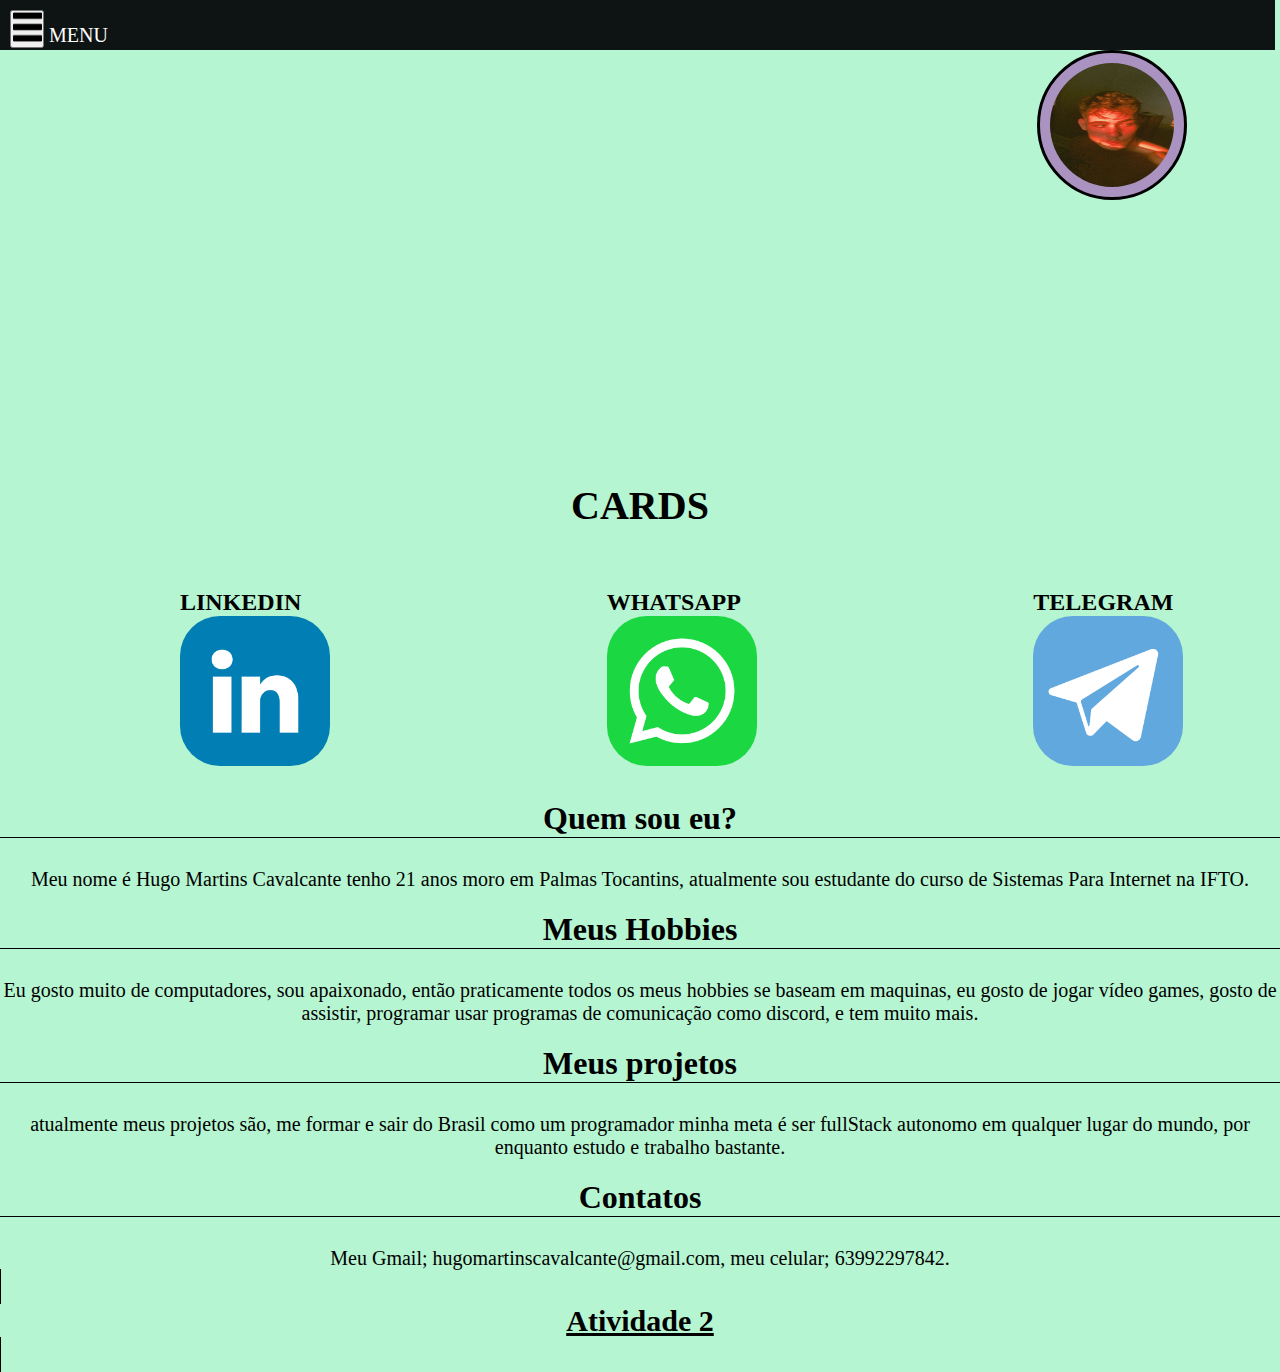
<file: index.html>
<!DOCTYPE HTML>
<html lang="en">

<head>
    <meta charset="UTF-8">
    <meta http-equiv="X-UA-Compatible" content="IE=edge">
    <meta name="viewport" content="width=device-width, initial-scale=1.0">
    <meta name="viewport" content="width=device-width,  initial-scale=">
    <title>Pagina Hugo</title>

    <link rel="stylesheet" href="style.css">
</head>

<body>
    <div class="button"></div>

    <nav>
        <div class="navbar">
            <button onclick="menulateral()"> <img class="imgrisco" src="imagens/risco.png"></button> MENU
        </div>
    </nav>
    <nav class="imgh">
        <a href="https://www.facebook.com/hugomarss/"> <img class="imgFac" src="imagens/Hugo.jpeg" alt="" title="HUGOMARTINS"
                width="100">
        </a>
    </nav>
    <div id="nav-lateral" class="nav-lateral">
        <div class="NAV">
            <li>
                <a href="index.html">
                    Home
                </a>
            </li>
            <li>
                <a href="Contato.html" target="_blank">
                    Fale comigo
                </a>
            </li>

            <li>
                <a href=""> Redes sociais</a>
                <div class="dropcontent">
                    <a href="https://www.instagram.com/hugo_macav/?hl=pt-br" target="blank">
                        Instagram
                    </a>
                    <a href="https://www.facebook.com/hugomarss" target="blank">
                        facebook
                    </a>
                    <a href="https://github.com/Hugozera" target="_blank">github</a>

                </div>
            </li>
        </div>
    </div>

    <nav class="Cards">
        <h1>CARDS</h1>
    </nav>
<div>
    <section>

        <Article>
            <h2>LINKEDIN</h2>
            <a href="https://www.linkedin.com/in/hugo-martins-953b701a7/"><img src="imagens/linkedinIcon.png" alt=""></a>
        </Article>
        
        <article>
            <h2>WHATSAPP</h2>
            <a href=""><img src="imagens/wpp.png" alt=""></a>
        </article>

        <article>
            <h2>TELEGRAM</h2>
            <a href=""><img src="imagens/telegram.png" alt=""></a>
        </article>

    </section>
</div>
    <div id="home" class="home"></div>
    <div style="float: left;" class="bodyind">

        <div class="titulosind">
            <h1>
                Quem sou eu?
            </h1>
        </div>

        <div class="textoind">
            <p>
                Meu nome é Hugo Martins Cavalcante tenho 21 anos moro em Palmas Tocantins, atualmente sou estudante do
                curso de Sistemas Para Internet na IFTO.
            </p>
        </div>
        <div class="titulosind">
            <h1>
                Meus Hobbies
            </h1>
        </div>


        <div class="textoind">
            <p>
                Eu gosto muito de computadores, sou apaixonado, então praticamente todos os meus hobbies se baseam em
                maquinas, eu gosto de jogar vídeo games, gosto de assistir, programar usar programas de comunicação como
                discord, e tem muito mais.

            </p>
        </div>
        <div class="titulosind">
            <h1>
                Meus projetos
            </h1>
        </div>
        <div class="textoind">
            <p>
                atualmente meus projetos são, me formar e sair do Brasil como um programador minha meta é ser fullStack
                autonomo em qualquer lugar do mundo, por enquanto estudo e trabalho bastante.
            </p>
        </div>
        <div class="titulosind">
            <h1>
                Contatos
            </h1>
        </div>
        <div class="textoind">
            <p>
                Meu Gmail; hugomartinscavalcante@gmail.com, meu celular; 63992297842.
            </p>
        </div>
    </div>
    <div class="comebackind">
        <a href="https://hugozera.github.io/PBPW/atividade2.html" target="_blank">
            <h4>Atividade 2</h4>
        </a>
    </div>
</body>

<script>
    function menulateral() {
        document.getElementById('nav-lateral').classList.toggle('active');
        // document.getElementById('home').classList.toggle('active-desactive');
    }
</script>

</html>
</file>
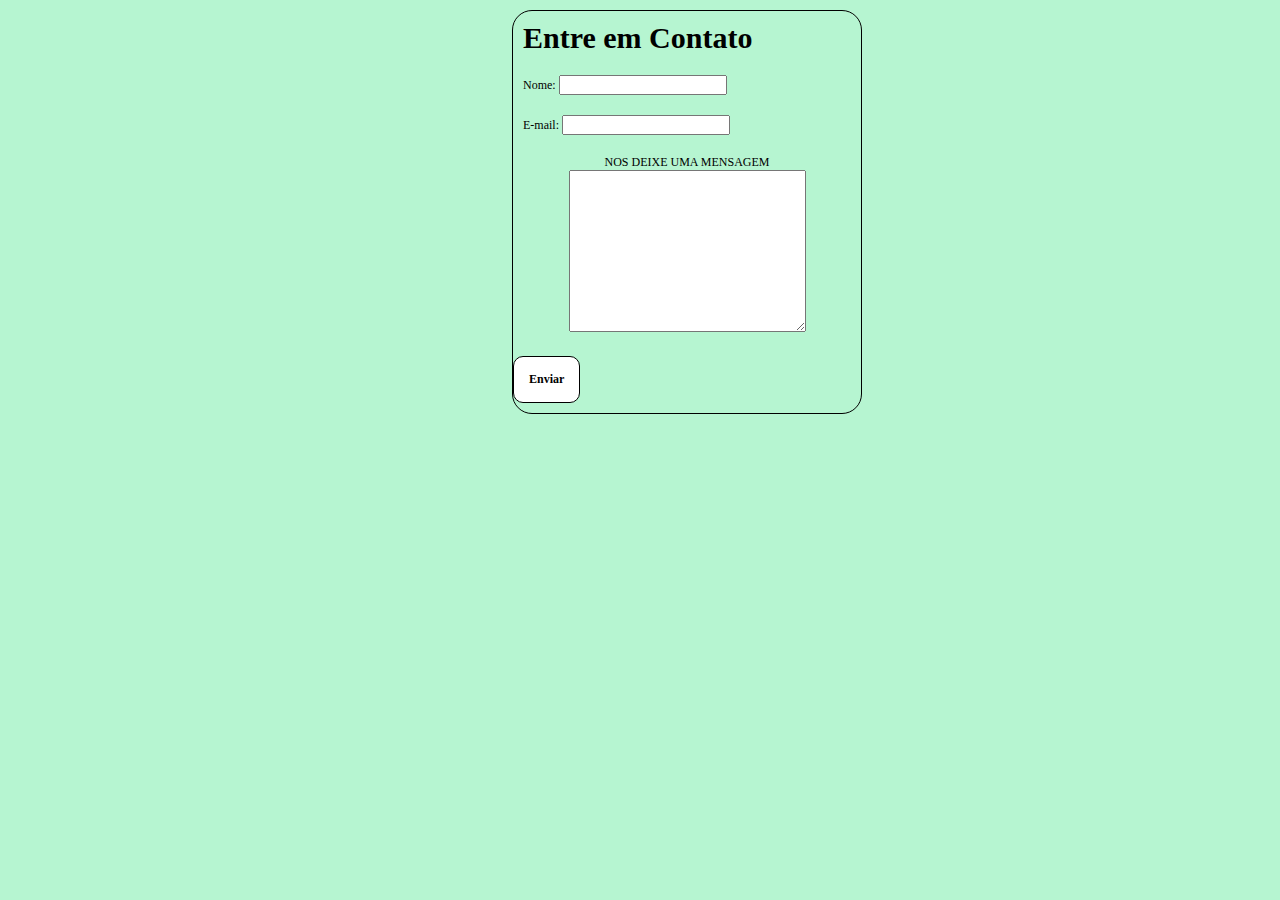
<file: Contato.html>
<!DOCTYPE html>
<html lang="en">
<head>
    <meta charset="UTF-8">
    <meta http-equiv="X-UA-Compatible" content="IE=edge">
    <meta name="viewport" content="width=device-width, initial-scale=1.0">
    <title>Document</title>

    <!-- STYLE CSS -->
    <link rel="stylesheet" href="style.css">

</head>
<body>
    <form action="">
        <section class="contato">
            <h1>Entre em Contato</h1>
            <div class="form_nome">
                <label for="name_form">Nome:</label>
                <input name="name_form" type="text">
            </div>
            <div class="form_email">
                <label for="email_form">E-mail:</label>
                <input name="email_form" type="text">
            </div>
            <div class="form_msg">
                <label for="msg_form">Nos deixe uma Mensagem</label>
                <textarea name="msg_form" id="msg_form" cols="30" rows="10"></textarea>
            </div>

            <input type="submit" class="btn_form" value="Enviar"></input>
        </section>
    </form>
</body>
</html>
</file>
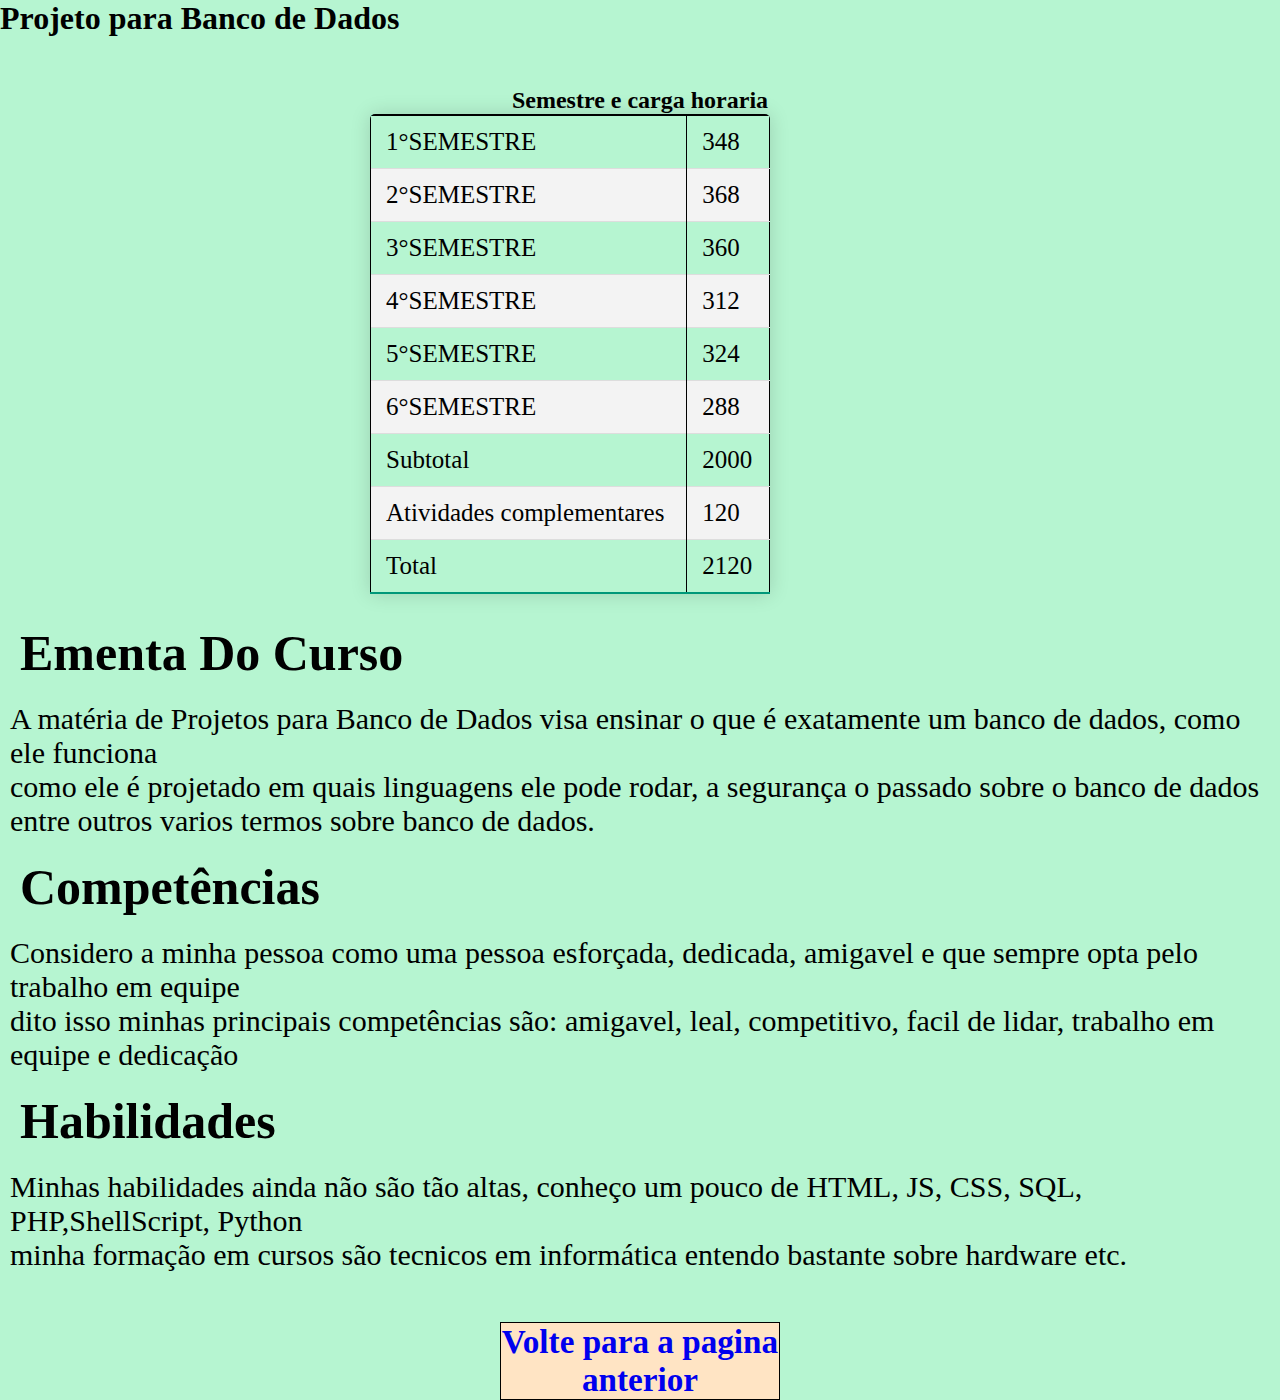
<file: pbd.html>
<!DOCTYPE html>
<html lang="en">

<head>
    <meta charset="UTF-8">
    <meta http-equiv="X-UA-Compatible" content="IE=edge">
    <meta name="viewport" content="width=device-width, initial-scale=1.0">
    <title>programação básica para web</title>

    <link rel="stylesheet" href="style.css">
</head>


<body>
    <div class="t1pbd">
        <h1>Projeto para Banco de Dados</h1>
    </div>

    <div class="titulospbd">
        <h2>Semestre e carga horaria</h2>
    </div>

    <table class="tablepbd">
        <thead>
            <tr>
                <th> CONTEÚDO </th>
                <th> CARGA HORÁRIA </th>
            </tr>
        </thead>

        <tbody>
            <tr>
                <td>1°SEMESTRE</td>
                <td>348</td>
            </tr>

            <tr>
                <td>2°SEMESTRE</td>
                <td>368</td>
            </tr>

            <tr>
                <td>3°SEMESTRE</td>
                <td>360</td>
            </tr>

            <tr>
                <td>4°SEMESTRE</td>
                <td>312</td>
            </tr>

            <tr>
                <td>5°SEMESTRE</td>
                <td>324</td>
            </tr>

            <tr>
                <td>6°SEMESTRE</td>
                <td>288</td>
            </tr>

            <tr>
                <td>Subtotal</td>
                <td>2000</td>
                </td>
            </tr>

            <tr>
                <td>Atividades complementares</td>
                <td> 120 </td>
            </tr>

            <tr>
                <td>Total</td>
                <td>2120</td>
            </tr>

        </tbody>

    </table>
    <div class="titulospbd">
        <h3>Ementa do curso</h3>
    </div>

    <div class="textopbd">
        <p>
            A matéria de Projetos para Banco de Dados visa ensinar o que é exatamente um banco de dados, como ele funciona <br>
            como ele é projetado em quais linguagens ele pode rodar, a segurança o passado sobre o banco de dados entre outros varios termos sobre banco de dados.
        </p>
    </div>
    <div class="titulospbd">
        <h3>Competências</h3>
    </div>
    <div class="texto">
        <p>Considero a minha pessoa como uma pessoa esforçada, dedicada, amigavel e que sempre opta pelo trabalho em
            equipe <br>
            dito isso minhas principais competências são: amigavel, leal, competitivo, facil de lidar, trabalho
            em equipe e dedicação
        </p>
    </div>
    <div class="titulospbd">
        <h3>habilidades</h3>
    </div>
    <div class="textopbd">
        <p>Minhas habilidades ainda não são tão altas, conheço um pouco de HTML, JS, CSS, SQL, PHP,ShellScript,
            Python<br>
            minha formação em cursos são tecnicos em informática entendo bastante sobre hardware etc.</p>
    </div>
    <div class="comebackpbd">
       <a href="https://hugozera.github.io/PBPW/atividade2.html"> <h5>Volte para a pagina anterior</h5></a>
    </div>
</body>

</html>
</file>
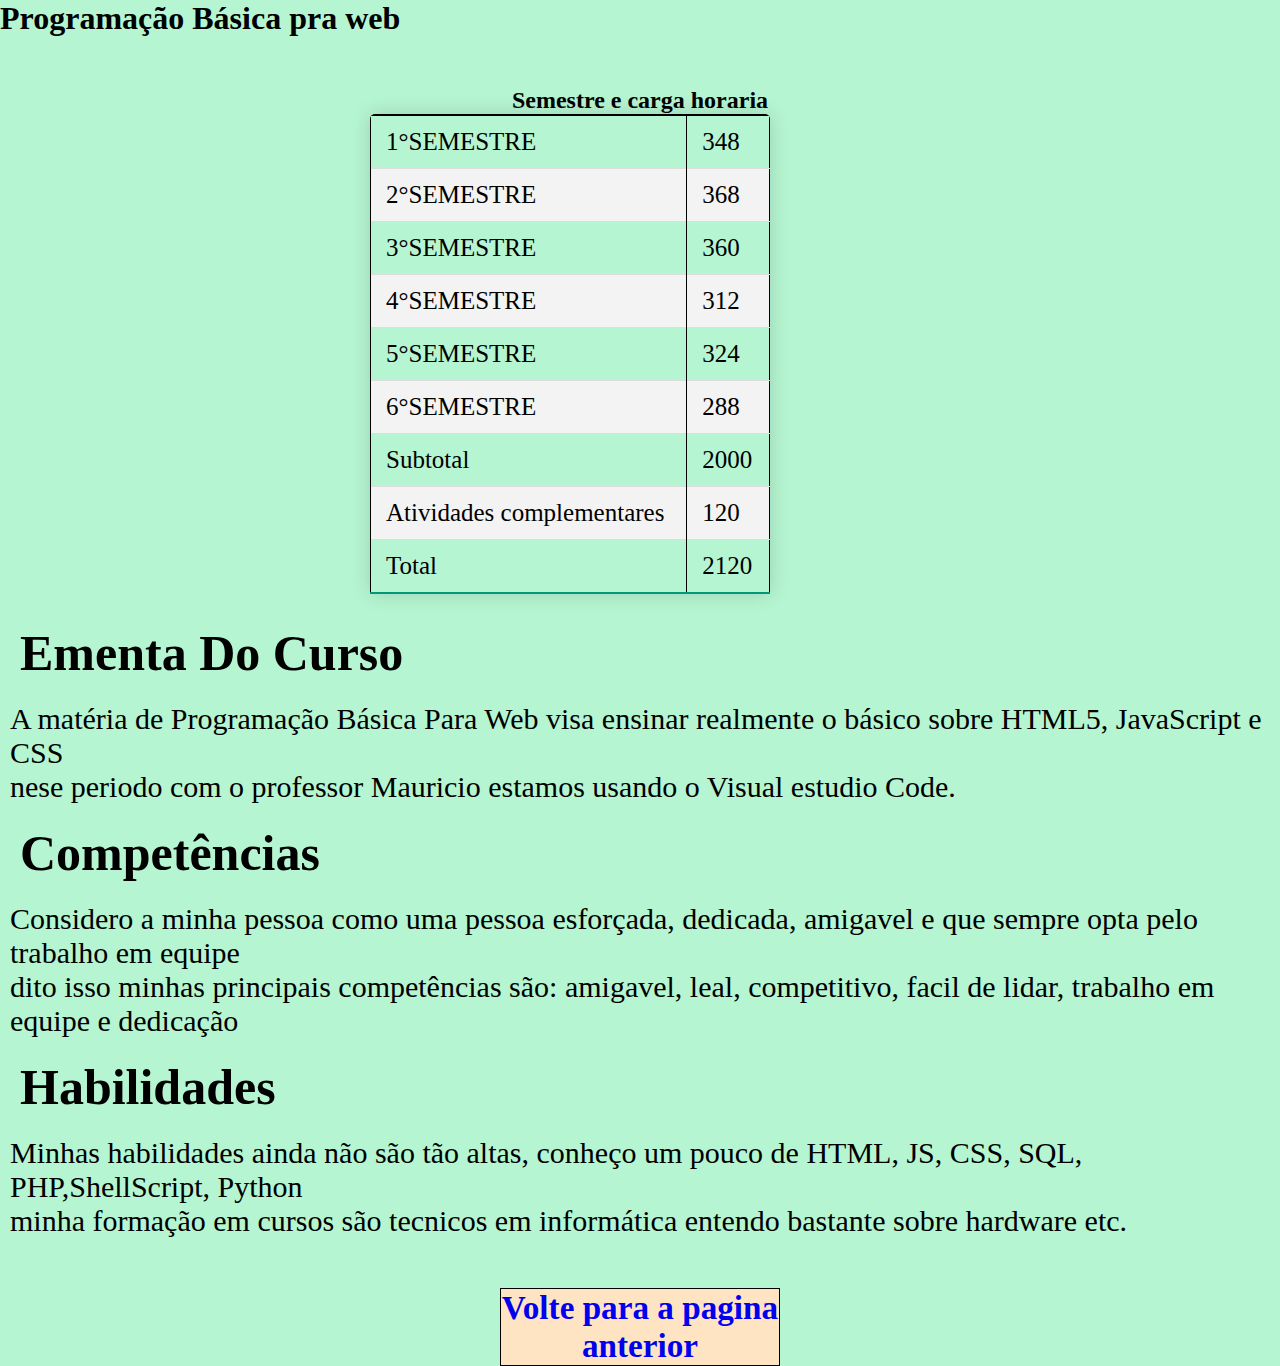
<file: pbpw.html>
<!DOCTYPE html>
<html lang="en">

<head>
    <meta charset="UTF-8">
    <meta http-equiv="X-UA-Compatible" content="IE=edge">
    <meta name="viewport" content="width=device-width, initial-scale=1.0">
    <title>programação básica para web</title>

    <link rel="stylesheet" href="style.css">
</head>


<body>
    <div class="t1">
        <h1>Programação Básica pra web</h1>
    </div>

    <div class="titulos">
        <h2>Semestre e carga horaria</h2>
    </div>

    <table class="table">
        <thead>
            <tr>
                <th> CONTEÚDO </th>
                <th> CARGA HORÁRIA </th>
            </tr>
        </thead>

        <tbody>
            <tr>
                <td>1°SEMESTRE</td>
                <td>348</td>
            </tr>

            <tr>
                <td>2°SEMESTRE</td>
                <td>368</td>
            </tr>

            <tr>
                <td>3°SEMESTRE</td>
                <td>360</td>
            </tr>

            <tr>
                <td>4°SEMESTRE</td>
                <td>312</td>
            </tr>

            <tr>
                <td>5°SEMESTRE</td>
                <td>324</td>
            </tr>

            <tr>
                <td>6°SEMESTRE</td>
                <td>288</td>
            </tr>

            <tr>
                <td>Subtotal</td>
                <td>2000</td>
                </td>
            </tr>

            <tr>
                <td>Atividades complementares</td>
                <td> 120 </td>
            </tr>

            <tr>
                <td>Total</td>
                <td>2120</td>
            </tr>

        </tbody>

    </table>
    <div class="titulos">
        <h3>Ementa do curso</h3>
    </div>

    <div class="texto">
        <p>
            A matéria de Programação Básica Para Web visa ensinar realmente o básico sobre
            HTML5, JavaScript e CSS <br>
            nese periodo com o professor Mauricio estamos usando o Visual estudio Code.
        </p>
    </div>
    <div class="titulos">
        <h3>Competências</h3>
    </div>
    <div class="texto">
        <p>Considero a minha pessoa como uma pessoa esforçada, dedicada, amigavel e que sempre opta pelo trabalho em
            equipe <br>
            dito isso minhas principais competências são: amigavel, leal, competitivo, facil de lidar, trabalho
            em equipe e dedicação
        </p>
    </div>
    <div class="titulos">
        <h3>habilidades</h3>
    </div>
    <div class="texto">
        <p>Minhas habilidades ainda não são tão altas, conheço um pouco de HTML, JS, CSS, SQL, PHP,ShellScript,
            Python<br>
            minha formação em cursos são tecnicos em informática entendo bastante sobre hardware etc.</p>
    </div>
    <div class="comeback">
       <a href="https://hugozera.github.io/PBPW/atividade2.html"> <h5>Volte para a pagina anterior</h5></a>
    </div>
</body>

</html>
</file>
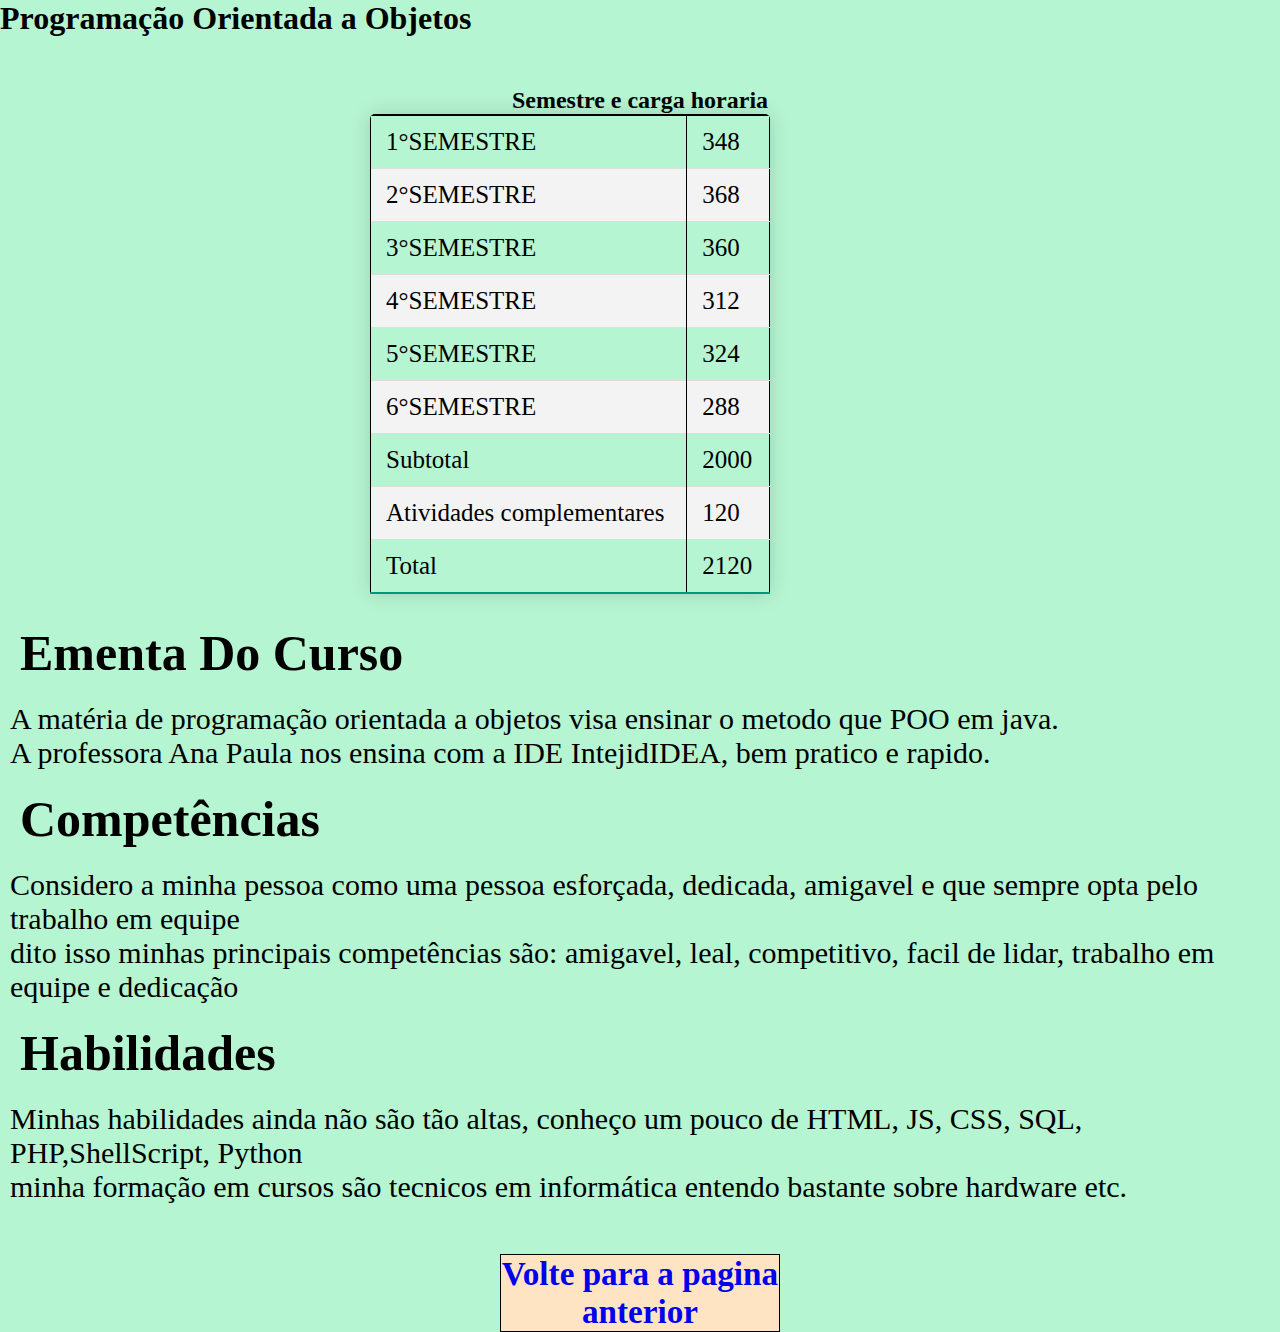
<file: poo.html>
<!DOCTYPE html>
<html lang="en">

<head>
    <meta charset="UTF-8">
    <meta http-equiv="X-UA-Compatible" content="IE=edge">
    <meta name="viewport" content="width=device-width, initial-scale=1.0">
    <title>programação básica para web</title>

    <link rel="stylesheet" href="style.css">
</head>


<body>
    <div class="t1">
        <h1>Programação Orientada a Objetos</h1>
    </div>

    <div class="titulospoo">
        <h2>Semestre e carga horaria</h2>
    </div>

    <table class="tablepoo">
        <thead>
            <tr>
                <th> CONTEÚDO </th>
                <th> CARGA HORÁRIA </th>
            </tr>
        </thead>

        <tbody>
            <tr>
                <td>1°SEMESTRE</td>
                <td>348</td>
            </tr>

            <tr>
                <td>2°SEMESTRE</td>
                <td>368</td>
            </tr>

            <tr>
                <td>3°SEMESTRE</td>
                <td>360</td>
            </tr>

            <tr>
                <td>4°SEMESTRE</td>
                <td>312</td>
            </tr>

            <tr>
                <td>5°SEMESTRE</td>
                <td>324</td>
            </tr>

            <tr>
                <td>6°SEMESTRE</td>
                <td>288</td>
            </tr>

            <tr>
                <td>Subtotal</td>
                <td>2000</td>
                </td>
            </tr>

            <tr>
                <td>Atividades complementares</td>
                <td> 120 </td>
            </tr>

            <tr>
                <td>Total</td>
                <td>2120</td>
            </tr>

        </tbody>

    </table>
    <div class="titulospoo">
        <h3>Ementa do curso</h3>
    </div>

    <div class="textopoo">
        <p>
            A matéria de programação orientada a objetos visa ensinar o metodo que POO em java. <br>
            A professora Ana Paula nos ensina com a IDE IntejidIDEA, bem pratico e rapido.
        </p>
    </div>
    <div class="titulospoo">
        <h3>Competências</h3>
    </div>
    <div class="textopoo">
        <p>Considero a minha pessoa como uma pessoa esforçada, dedicada, amigavel e que sempre opta pelo trabalho em
            equipe <br>
            dito isso minhas principais competências são: amigavel, leal, competitivo, facil de lidar, trabalho
            em equipe e dedicação
        </p>
    </div>
    <div class="titulospoo">
        <h3>habilidades</h3>
    </div>
    <div class="texto">
        <p>Minhas habilidades ainda não são tão altas, conheço um pouco de HTML, JS, CSS, SQL, PHP,ShellScript,
            Python<br>
            minha formação em cursos são tecnicos em informática entendo bastante sobre hardware etc.</p>
    </div>
    <div class="comebackpoo">
       <a href="https://hugozera.github.io/PBPW/atividade2.html"> <h5>Volte para a pagina anterior</h5></a>
    </div>
</body>

</html>
</file>
<file: style.css>
* {
    margin: 0;
    padding: 0;
    box-sizing: border-box;
    font-family: 'Times New Roman', Times, serif;
}

body {
    background-color: #b6f5d1;

}

.table {
    border-collapse: collapse;
    margin: 0 370px 30px 370px;
    font-size: 25px;
    text-size-adjust: 20px;
    min-width: 400px;
    border-radius: 5px 5px 0 0;
    overflow: hidden;
    box-shadow: 0 0 20px rgba(0, 0, 0, 0.15);
}

.table thead tr {
    border: 1px solid black;
    background-color: #0aebbe;
    text-align: center;
    font-weight: bold;
}

.table th,
table td {
    border-left: 1px solid black;
    padding: 12px 15px;
}

.table tbody tr {
    border: 1px solid black;
}

.table tbody tr {
    border-bottom: 1px solid #dddddd;
}

.table tbody tr:nth-of-type(even) {
    background-color: #f3f3f3;
}

.table tbody tr:last-of-type {
    border-bottom: 2px solid #009879;
}

.titulos h2 {
    margin: 50px 0 0 0;
    text-align: center;
}

.titulos h3 {
    text-transform: capitalize;
    font-size: 50px;
    margin: 20px;
}

.texto p {
    font-size: 30px;
    margin-left: 10px;
}

.comeback a {
    margin: 50px 0 0 0;
    font-size: 40px;
    text-align: center;
    text-decoration: none;

}

.comeback {
    background-color: bisque;
    padding: -40px;
    margin: 50px 500px 0 500px;
    width: 280px;
    border: 1px solid black;
}

/* CSS DA PAGINA DE PBPW ↑ */

.tablepoo {
    border-collapse: collapse;
    margin: 0 370px 30px 370px;
    font-size: 25px;
    text-size-adjust: 20px;
    min-width: 400px;
    border-radius: 5px 5px 0 0;
    overflow: hidden;
    box-shadow: 0 0 20px rgba(0, 0, 0, 0.15);
}

.tablepoo thead tr {
    border: 1px solid black;
    background-color: #0aebbe;
    text-align: center;
    font-weight: bold;
}

.tablepoo th,
table td {
    border-left: 1px solid black;
    padding: 12px 15px;
}

.tablepoo tbody tr {
    border: 1px solid black;
}

.tablepoo tbody tr {
    border-bottom: 1px solid #dddddd;
}

.tablepoo tbody tr:nth-of-type(even) {
    background-color: #f3f3f3;
}

.tablepoo tbody tr:last-of-type {
    border-bottom: 2px solid #009879;
}

.titulospoo h2 {
    margin: 50px 0 0 0;
    text-align: center;
}

.titulospoo h3 {
    text-transform: capitalize;
    font-size: 50px;
    margin: 20px;
}

.textopoo p {
    font-size: 30px;
    margin-left: 10px;
}

.comebackpoo a {
    margin: 50px 0 0 0;
    font-size: 40px;
    text-align: center;
    text-decoration: none;

}

.comebackpoo {
    background-color: bisque;
    padding: -40px;
    margin: 50px 500px 0 500px;
    width: 280px;
    border: 1px solid black;
}

/* CSS DA PAGINA DE  POO ↑*/

.tablepbd {
    border-collapse: collapse;
    margin: 0 370px 30px 370px;
    font-size: 25px;
    text-size-adjust: 20px;
    min-width: 400px;
    border-radius: 5px 5px 0 0;
    overflow: hidden;
    box-shadow: 0 0 20px rgba(0, 0, 0, 0.15);
}

.tablepbd thead tr {
    border: 1px solid black;
    background-color: #0aebbe;
    text-align: center;
    font-weight: bold;
}

.tablepbd th,
table td {
    border-left: 1px solid black;
    padding: 12px 15px;
}

.tablepbd tbody tr {
    border: 1px solid black;
}

.tablepbd tbody tr {
    border-bottom: 1px solid #dddddd;
}

.tablepbd tbody tr:nth-of-type(even) {
    background-color: #f3f3f3;
}

.tablepbd tbody tr:last-of-type {
    border-bottom: 2px solid #009879;
}

.titulospbd h2 {
    margin: 50px 0 0 0;
    text-align: center;
}

.titulospbd h3 {
    text-transform: capitalize;
    font-size: 50px;
    margin: 20px;
}

.textopbd p {
    font-size: 30px;
    margin-left: 10px;
}

.comebackpbd a {
    margin: 50px 0 0 0;
    font-size: 40px;
    text-align: center;
    text-decoration: none;

}

.comebackpbd {
    background-color: bisque;
    padding: -40px;
    margin: 50px 500px 0 500px;
    width: 280px;
    border: 1px solid black;
}

/* CSS DA PAGINA DE PBD ↑*/


.img {
    margin: 0 500px 30px 500px;
}

.titulosatv h1,
.titulosatv h2 {
    font-size: 90px;
    margin-left: 50px;
}

.textoatv p {
    font-size: 20px;
    text-align: left;
    margin: 20px;
}

.textoatv ul li {
    font-size: 25px;
    margin: 20px 0 20px 40px;
}

.textoatv h2 {
    font-size: 40px;
    margin-left: 40px;
}

/* css da pagina atividade2 ↑*/

.imgind {
    margin-left: 50px;
    margin-bottom: 0;
}

.titulosind {
    text-align: center;
    padding-top: 20px;
    border-bottom: #000 solid 1px;
}

.textoind {
    padding-top: 30px;
    text-align: center;
    font-size: 20px;

}

.titulosind p {
    margin: 30px;
    text-shadow: 2px 1px 3px black;
    font-size: 40px;

}

.comebackind a {
    border: #000 solid 1px;
    background-color: #000000;
    margin: 70px 0 0 0;
    font-size: 30px;
    text-align: center;
    color: #000;
}

.comebackind a:hover {
    color: red;
    cursor: pointer;
}

.button h1,
th {
    font-size: 30px;
    width: 400px;
    text-align: center;
    background-color: rgba(92, 97, 97, 0.048);
    float: right;
    position: absolute;
    margin: -200px 20px 0 950px;

}

.contato {
    position: absolute;
    height: auto;
    width: 350px;
    border: 1px solid #000;
    border-radius: 20px;
    text-align: center;
    margin-top: 10px;
    margin-left: 40%;
    font-size: 12px
}

.contato h1 {
    font-size: 30px;
    margin: 10px
}

.contato .form_nome,
.contato .form_email {
    margin: 10px
}

.contato .form_msg {
    margin: 10px
}

.contato .form_msg label {
    text-transform: uppercase
}

.contato .btn_form {
    font-size: 12px;
    font-weight: bold;
    padding: 15px;
    border: 1px solid #000;
    border-radius: 10px;
    margin: 10px 0 10px 0;
    background-color: #fff
}

.contato .btn_form:hover {
    background-color: #27ae60;
    color: #fff;
    transition: 1s
}

.NAV a {
    text-decoration: none;
    display: block;
    color: rgb(191, 243, 108);
    padding: 20px 5px;
    text-decoration: none;

}

.NAV a:hover {
    color: #fff;
    background-color: #27ae60;
}

.NAV ul {

    list-style: none;
    /* position: absolute; */
    width: 100%;
}

input[type="checkbox"]:checked~.NAV {

    transform: translateX(350px);
}

input[type="checkbox"] {
    display: none;

}

nav {
    height: 100%;
}

.navbar {
    font-family: fantasy;
    color: rgb(255, 255, 255);
    font-size: 20px;
    background-color: #0e1413;
    width: 99.6%;
    height: 50px;
    /* position: relative; */
    padding: 10px 10px;
}

.navbar .imgrisco {
    height: 30px;
    width: 30px;
    padding-left: 1px;
    border-radius: 0%;
}

.nav-lateral {
    background-color: #1a2422;
    width: 25%;
    height: 48vh;
    transition: all .70s;
    margin-left: -30%;
}

.imgh {
    height: 0px;
    padding-left: 81%;
    width: 20%;
}

.imgh img {
    border: #000 solid 3px;
    border-radius: 100px;
    padding: 10px;
    background-color: rgb(170, 147, 192);
}

.active {
    margin-left: 0%;
}

.dropcontent {
    display: none;
}

.dropcontent a {
    color: white;
    padding: 8px 10px;
    text-decoration: none;
    display: block;
}

.NAV li:hover .dropcontent {
    display: block;
}

/*Ajusde da tela para smartphones*/
@media screen and (max-width:480) {
    body {
        max-width: 480px;
        font-size: 1.0em;
    }

    .navbar {
        font-family: fantasy;
        color: rgb(255, 255, 255);
        font-size: 20px;
        background-color: #0e1413;

        /* position: relative; */
        padding: 10px 10px;
    }

    .navbar .imgrisco {
        width: 300px;
        border-radius: 0%;
    }

    .nav-lateral {
        background-color: #1a2422;
        width: 5%;
        height: 30vh;
        transition: all .70s;
        margin-left: -5%;
    }


    .active {
        margin-left: 0%;
    }

    .dropcontent {
        display: none;
    }

    .dropcontent a {
        color: white;
        padding: 8px 10px;
        text-decoration: none;
        display: block;
    }

    .NAV li:hover .dropcontent {
        display: block;
    }
}

.Cards h1{
    text-align: center;
    font-size: 40px;
    font-family: Cambria, Cochin, Georgia, Times, 'Times New Roman', serif;
    padding-bottom: 50px;
}

.Cards a, img{
    width: 150px;
    height: 150px;
    border-radius: 40px;
}

section{
    display: flex;
   flex-flow: row wrap;
}
article{
    padding-left: 170px;
    margin: 10px;
    flex: 150px;
}
</file>
